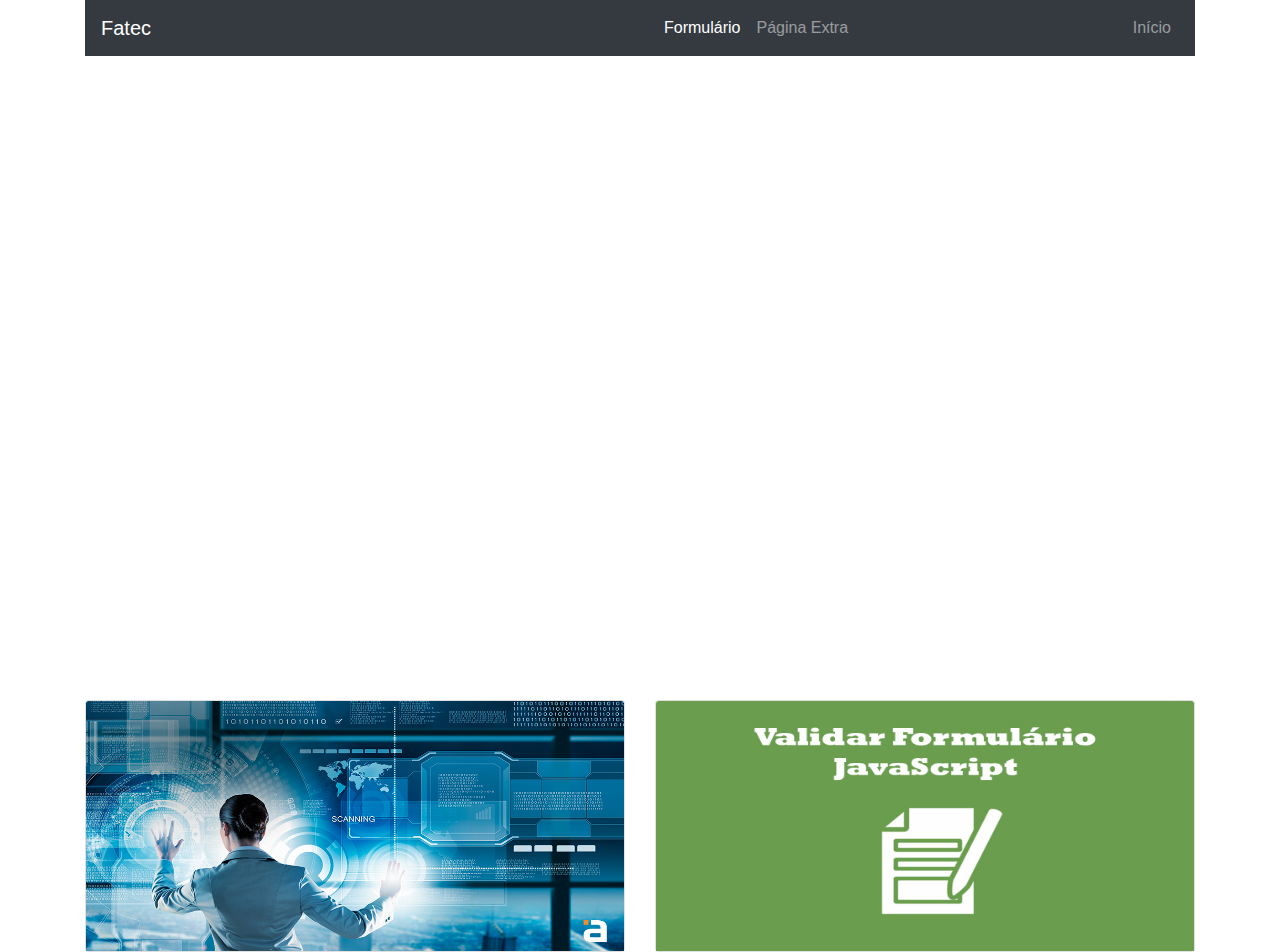
<file: index.html>
<!DOCTYPE html>
<!--
To change this license header, choose License Headers in Project Properties.
To change this template file, choose Tools | Templates
and open the template in the editor.
-->
<html>
    <head>
        <title>Atividade 5</title>
        <meta charset="UTF-8">
        <meta name="viewport" content="width=device-width, initial-scale=1.0">
        <link href="css/bootstrap.min.css" rel="stylesheet" type="text/css" />

        <script type="text/javascript" src="js/jquery-3.3.1.min.js"></script>
        <script type="text/javascript" src="js/bootstrap.min.js"></script>        
        <link href="css/style.css" rel="stylesheet" type="text/css"/>
    </head>
    <body>
        <div class="container">
            <!--TOPO A E -->
            <header class="row no-gutters" id="topo">
                <div class="col-12 col-md-6">
                    <nav class="navbar navbar-expand-sm navbar-dark bg-dark">
                        <a class="navbar-brand" href="http://www.fatecguaratingueta.edu.br/">Fatec</a>
                    </nav>
                </div> 

                <div class="col-12 col-md-6">
                    <nav class="navbar navbar-expand-sm navbar-dark bg-dark"> 

                        <button class="navbar-toggler" data-toggle="collapse" data-target="#navbarMenu">
                            <span class="navbar-toggler-icon"></span>
                        </button>

                        <div class="navbar-collapse collapse" id="navbarMenu">
                            <div class="navbar-nav">
                                <a href="formulario.html" class="nav-item nav-link active">Formulário</a>
                                <a href="extra.html" class="nav-item nav-link">Página Extra</a>

                            </div>
                        </div>

                        <div class="navbar-nav">
                            <a href="index.html" class="nav-item nav-link">Início</a>
                        </div>

                    </nav>
                </div>
            </header>


            <!--CORPO B -->
            <section class="row" id="video">
                <div class="col-12 col-md-12">
                    <div class="embed-responsive embed-responsive-16by9">
                        <iframe width="560" height="315" src="https://www.youtube.com/embed/kYLG5eXNh5I" frameborder="0" allow="accelerometer; autoplay; encrypted-media; gyroscope; picture-in-picture" allowfullscreen></iframe>
                    </div>
                </div>            
            </section>


            <!--RODAPE C D -->
            <footer class="row" id="rodape">
                <div class="col-12 col-md-6">
                    <div class="card">
                        <a href="extra.html">
                            <img class="card-img-top" src="fotos-carlos/fundo2.png" alt="Tecnologia">
                        </a>
                    </div>   
                </div> 

                <div class="col-12 col-md-6">
                    <div class="card">
                        <a href="formulario.html">
                            <img class="card-img-top" src="fotos-carlos/validaForm.jpg" alt="Formulário">
                        </a>
                    </div>  
                </div>         
            </footer>              

        </div>    

    </body>
</html>
</file>
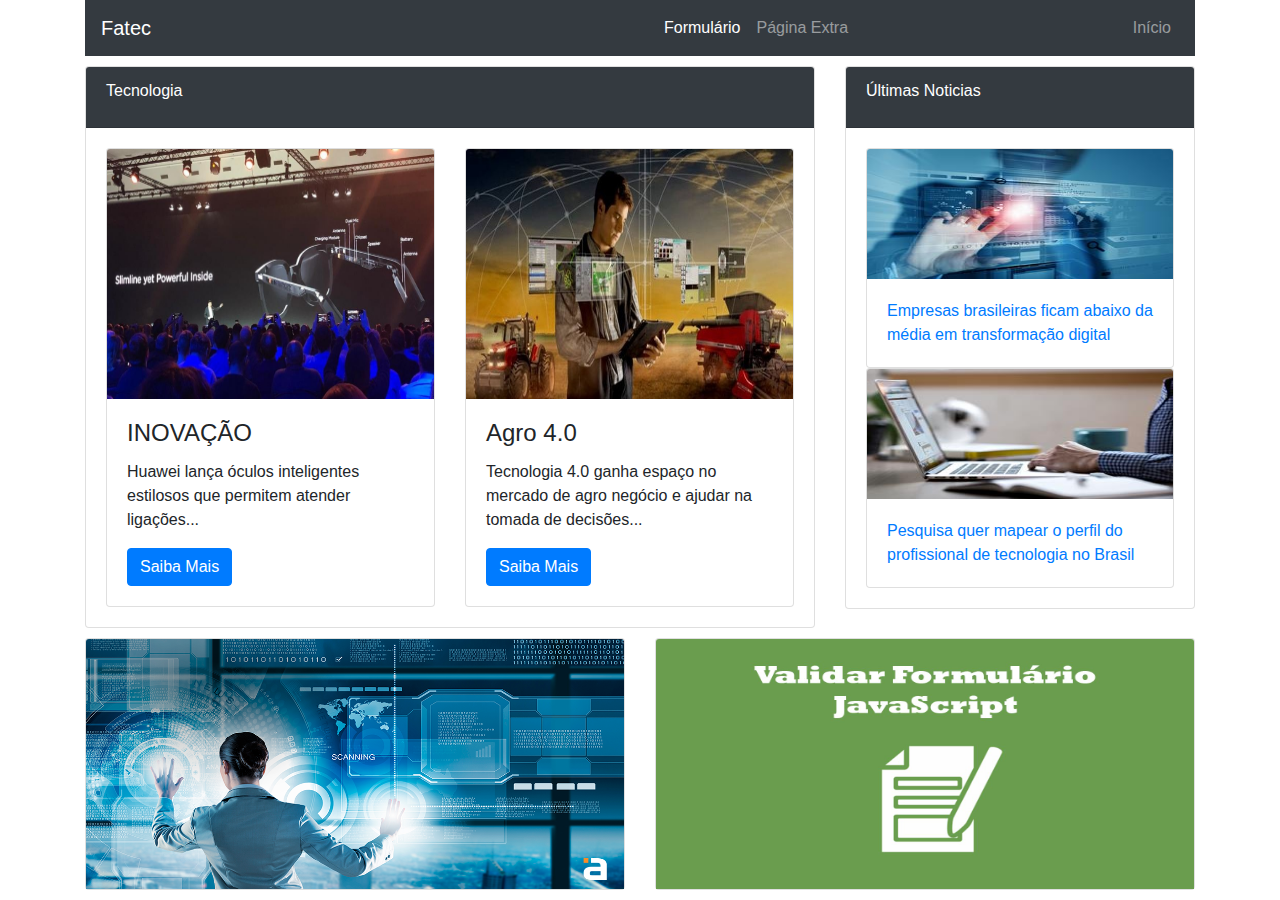
<file: extra.html>
<!DOCTYPE html>
<!--
To change this license header, choose License Headers in Project Properties.
To change this template file, choose Tools | Templates
and open the template in the editor.
-->
<html>
    <head>
        <title>Atividade 5 - Extra</title>
        <meta charset="UTF-8">
        <meta name="viewport" content="width=device-width, initial-scale=1.0">
        <link href="css/bootstrap.min.css" rel="stylesheet" type="text/css" />

        <script type="text/javascript" src="js/jquery-3.3.1.min.js"></script>
        <script type="text/javascript" src="js/bootstrap.min.js"></script>        
        <link href="css/style.css" rel="stylesheet" type="text/css"/>
    </head>
    <body>
        <div class="container">
            <!--TOPO A E -->
            <header class="row no-gutters" id="topo">
                <div class="col-12 col-md-6">
                    <nav class="navbar navbar-expand-sm navbar-dark bg-dark">
                        <a class="navbar-brand" href="http://www.fatecguaratingueta.edu.br/">Fatec</a>
                    </nav>
                </div> 

                <div class="col-12 col-md-6">
                    <nav class="navbar navbar-expand-sm  navbar-dark bg-dark"> 
                        <button class="navbar-toggler" data-toggle="collapse" data-target="#navbarMenu">
                            <span class="navbar-toggler-icon"></span>
                        </button>

                        <div class="navbar-collapse collapse" id="navbarMenu">
                            <div class="navbar-nav">
                                <a href="formulario.html" class="nav-item nav-link active">Formulário</a>
                                <a href="extra.html" class="nav-item nav-link">Página Extra</a>
                            </div>
                        </div>

                        <div class="navbar-nav">
                            <a href="index.html" class="nav-item nav-link">Início</a>
                        </div>
                    </nav>
                </div>
            </header>


            <!--CORPO B -->
            <section class="row">
                <div class="col-12 col-md-12 no-gutters">
                    <div class="row">
                        <div class="col-12 col-md-8">


                            <div class="card">
                                <div class="card-header bg-dark text-white">
                                    <div class="card-title">Tecnologia</div>
                                </div>

                                <div class="card-body">
                                    <div class="row">

                                        <div class="col-12 col-md-6">
                                            <div class="card">
                                                <img class="card-img-top" src="fotos-carlos/Oculos.jpg" alt="Oculos">
                                                <div class="card-body">
                                                    <h4 class="card-title">INOVAÇÃO</h4>
                                                    <p class="card-text">Huawei lança óculos inteligentes estilosos que permitem atender ligações...</p>
                                                    <a href="https://noticias.uol.com.br/tecnologia/noticias/redacao/2019/03/26/huawei-lanca-oculos-inteligentes-estilosos-que-permitem-atender-ligacoes.htm" class="btn btn-primary">Saiba Mais</a>
                                                </div>
                                            </div>
                                        </div>


                                        <div class="col-12 col-md-6">
                                            <div class="card">
                                                <img class="card-img-top" src="fotos-carlos/agro.jpg" alt="Oculos">
                                                <div class="card-body">
                                                    <h4 class="card-title">Agro 4.0</h4>
                                                    <p class="card-text">Tecnologia 4.0 ganha espaço no mercado de agro negócio e ajudar na tomada de decisões...</p>
                                                    <a href="https://tvterraviva.band.uol.com.br/noticia/100000953233/tecnologia-40-ganha-espaco-no-mercado.html" class="btn btn-primary">Saiba Mais</a>
                                                </div>
                                            </div>
                                        </div>

                                    </div>
                                </div>
                            </div>

                        </div>

                        <div class="col-12 col-md-4">
                            <div class="card">
                                <div class="card-header bg-dark text-white">
                                    <div class="card-title">Últimas Noticias</div>
                                </div>

                                <div class="card-body">
                                    <a href="https://www.tecmundo.com.br/mercado/139763-empresas-nacionais-media-transformacao-digital.htm">
                                        <div class="card">
                                            <img class="card-img-top" src="fotos-carlos/baixodaMEdia.jpg" alt="Oculos" style="height: 130px">
                                            <div class="card-body">                                            
                                                <p class="card-text">Empresas brasileiras ficam abaixo da média em transformação digital</p>                                            
                                            </div>
                                        </div>
                                    </a>
                                    
                                    
                                    <a href="https://www.tecmundo.com.br/mercado/137841-pesquisa-quer-mapear-perfil-profissional-tecnologia-brasil.htm">
                                        <div class="card">
                                            <img class="card-img-top" src="fotos-carlos/perfil.jpg" alt="Oculos" style="height: 130px">
                                            <div class="card-body">                                            
                                                <p class="card-text">Pesquisa quer mapear o perfil do profissional de tecnologia no Brasil</p>                                            
                                            </div>
                                        </div>
                                    </a>                                    
                                </div>
                            </div>
                        </div>
                    </div>
                </div>            
            </section>


            <!--RODAPE C D -->
            <footer class="row" id="rodape">
                <div class="col-12 col-md-6">
                    <div class="card">
                        <a href="extra.html">
                            <img class="card-img-top" src="fotos-carlos/fundo2.png" alt="Tecnologia">
                        </a>
                    </div>   
                </div> 

                <div class="col-12 col-md-6">
                    <div class="card">
                        <a href="formulario.html">
                            <img class="card-img-top" src="fotos-carlos/validaForm.jpg" alt="Formulário">
                        </a>
                    </div>  
                </div>         
            </footer>              

        </div>    

    </body>
</html>
</file>
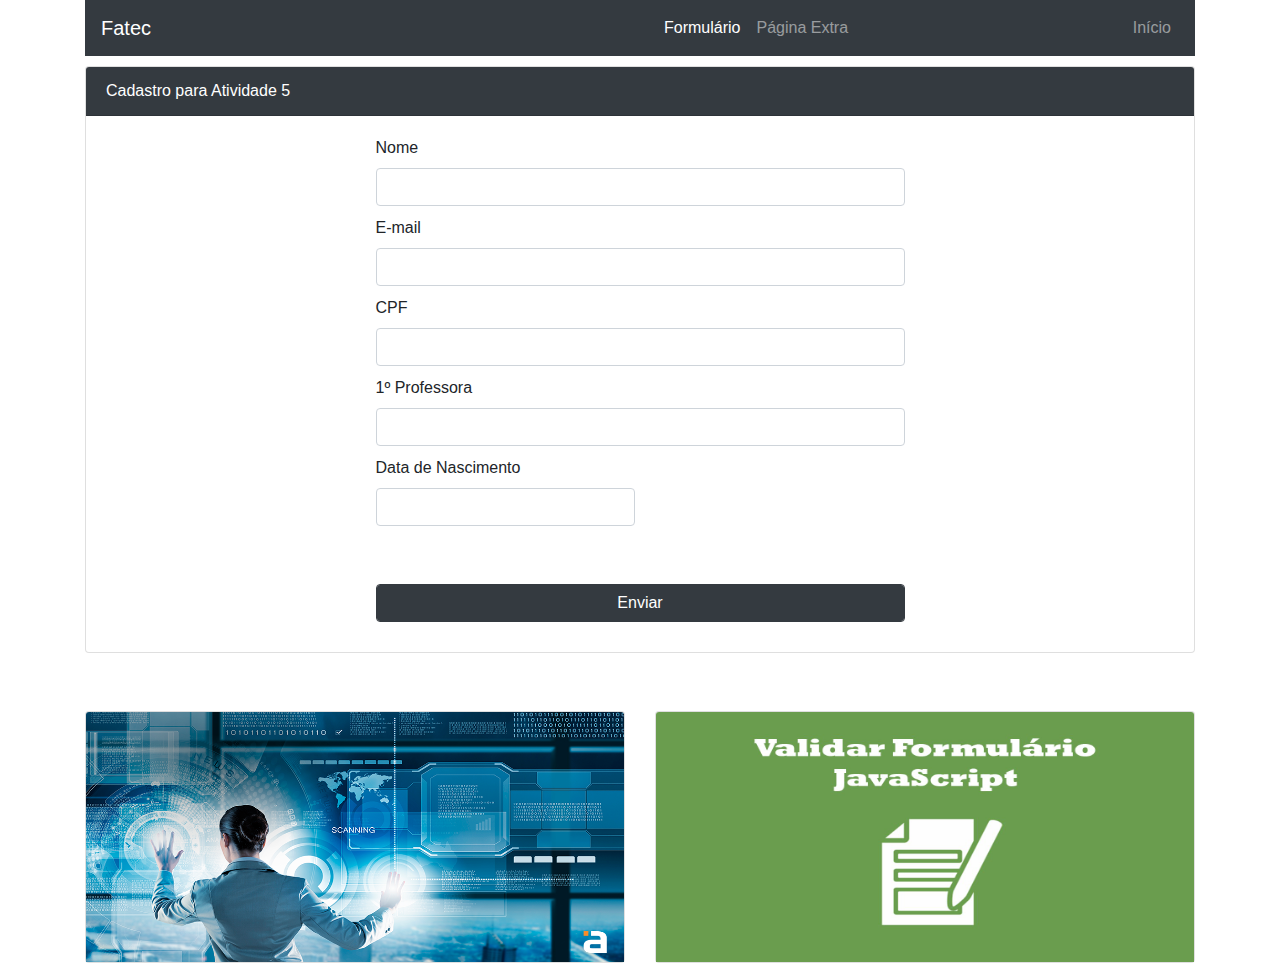
<file: formulario.html>
<!DOCTYPE html>
<html>
    <head>
        <meta charset="utf-8" />
        <meta name="viewport" content="width=device-width, initial-scale=1.0" />
        <title>Formulário</title>		
        <link href="css/bootstrap.min.css" rel="stylesheet" type="text/css" />

        <script type="text/javascript" src="js/jquery-3.3.1.min.js"></script>
        <script type="text/javascript" src="js/bootstrap.min.js"></script>
        <script src="js/jquery.validate.min.js" type="text/javascript"></script>
        <script src="js/additional-methods.js" type="text/javascript"></script>
        <script src="js/localization/messages_pt_BR.min.js" type="text/javascript"></script> 
        <script src="js/jquery.mask.min.js" type="text/javascript"></script>
        
        <script src="js/script.js" type="text/javascript"></script>
        <link href="css/style.css" rel="stylesheet" type="text/css"/>     
    </head>
    <body>
        <div class="container">
            <!--TOPO A E -->
            <header class="row no-gutters" id="topo">
                <div class="col-12 col-md-6">
                    <nav class="navbar navbar-expand-sm navbar-dark bg-dark">
                        <a class="navbar-brand" href="http://www.fatecguaratingueta.edu.br/">Fatec</a>
                    </nav>
                </div> 

                <div class="col-12 col-md-6">
                    <nav class="navbar navbar-expand-sm navbar-dark bg-dark"> 

                        <button class="navbar-toggler" data-toggle="collapse" data-target="#navbarMenu">
                            <span class="navbar-toggler-icon"></span>
                        </button>

                        <div class="navbar-collapse collapse" id="navbarMenu">
                            <div class="navbar-nav">
                                <a href="formulario.html" class="nav-item nav-link active">Formulário</a>
                                <a href="extra.html" class="nav-item nav-link">Página Extra</a>

                            </div>
                        </div>

                        <div class="navbar-nav">
                            <a href="index.html" class="nav-item nav-link">Início</a>
                        </div>

                    </nav>
                </div>
            </header>


            <!--CORPO B -->
            <section class="row">
                <div class="col-12 col-md-12">

                    <div class="card">
                        <div class="card-header bg-dark text-white">
                            Cadastro para Atividade 5
                        </div>

                        <div class="card-body">
                            <form name="formCadastro" id="formCadastro" method="post">
                                <div class="form-row">
                                    <div class="col-12 col-md-6 offset-md-3">
                                        <label for="nome">Nome</label>
                                        <input type="text" name="nome" id="nome" class="form-control" />
                                    </div>
                                </div>

                                <div class="form-row">
                                    <div class="col-12 col-md-6 offset-md-3">
                                        <label for="email">E-mail</label>
                                        <input type="email" name="email" id="email" class="form-control" />
                                    </div>
                                </div>	


                                <div class="form-row">
                                    <div class="col-12 col-md-6 offset-md-3">
                                        <label for="cpf">CPF</label>
                                        <input type="text" name="cpf" id="cpf" class="form-control" />
                                    </div>
                                </div>

                                <div class="form-row">
                                    <div class="col-12 col-md-6 offset-md-3">
                                        <label for="prof">1º Professora</label>
                                        <input type="text" name="prof" id="prof" class="form-control" />
                                    </div>
                                </div>


                                <div class="form-row">
                                    <div class="col-6 col-md-3 offset-md-3">
                                        <label for="dataNasc">Data de Nascimento</label>
                                        <input type="text" name="dataNasc" id="dataNasc" class="form-control" />
                                    </div>
                                </div>

                                <br>    
                                <br>    
                                <div class="form-row">
                                    <div class="col-6 offset-md-3">
                                        <input type="submit" name="enviar" id="enviar" value="Enviar" class="btn btn-dark form-control" />
                                    </div>
                                </div>
                            </form>
                        </div>                            

                    </div>
                </div>
            </section>

            <br>
            <br>

            <!--RODAPE C D -->
            <footer class="row" id="rodape">
                <div class="col-12 col-md-6">
                    <div class="card">
                        <a href="extra.html">
                            <img class="card-img-top" src="fotos-carlos/fundo2.png" alt="Tecnologia">
                        </a>
                    </div>   
                </div> 

                <div class="col-12 col-md-6">
                    <div class="card">
                        <a href="formulario.html">
                            <img class="card-img-top" src="fotos-carlos/validaForm.jpg" alt="Formulário">
                        </a>
                    </div>  
                </div>         
            </footer>               

        </div>   

    </body>
</html>
</file>
<file: css/style.css>
.error {
    color: #cc0000; 
}   

#topo {
    min-height: 50px;
    margin-bottom: 10px;
}

#rodape {
    margin-top: 10px;
}

img {
    width:100%;
    height: 250px;
}

.form-row{
 margin-bottom: 10px;   
}
</file>
